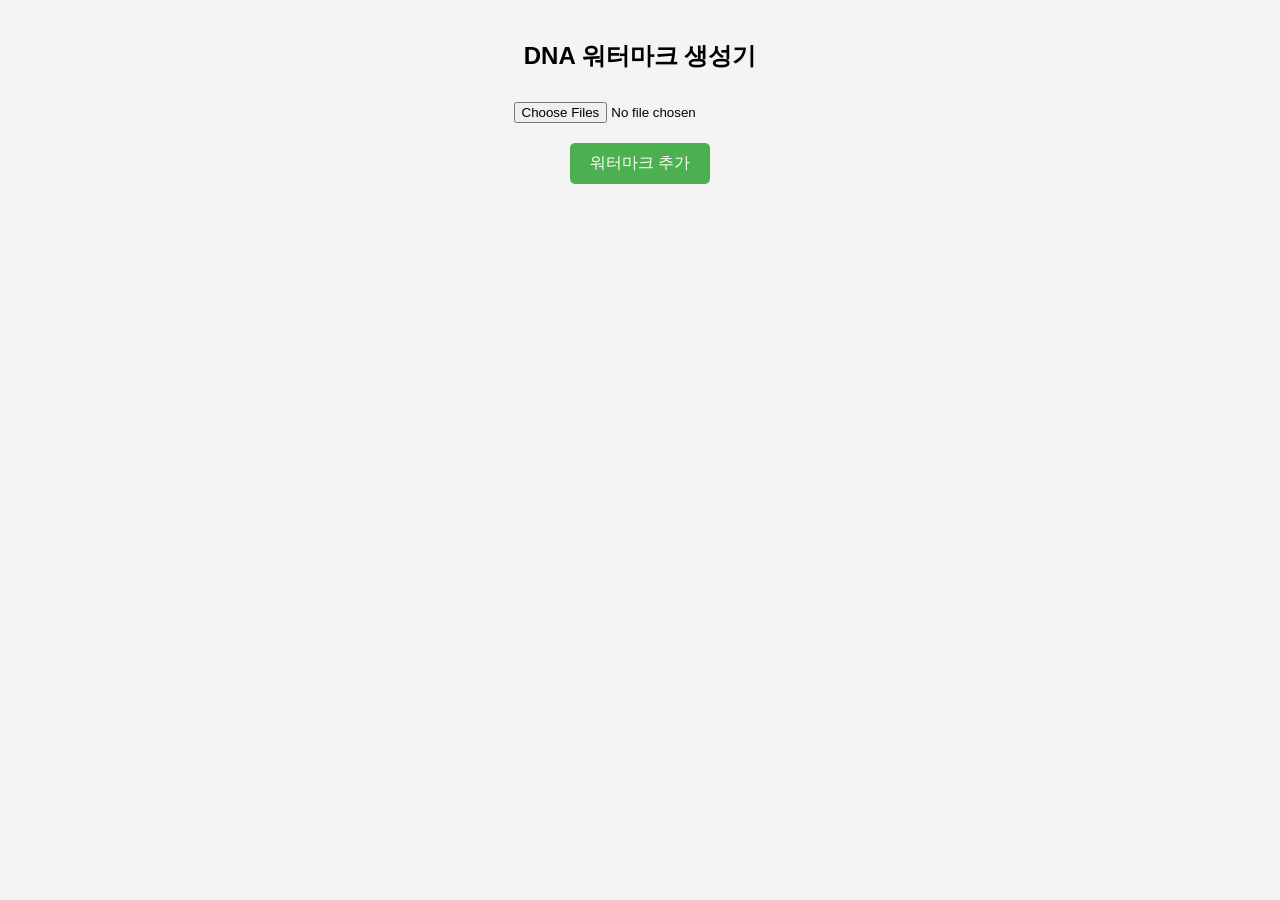
<file: watermark.html>
<!DOCTYPE html>
<html lang="en">
<head>
    <meta charset="UTF-8">
    <meta name="viewport" content="width=device-width, initial-scale=1.0">
    <title>DNA 워터마크 생성기기</title>
    <link rel="stylesheet" href="styles.css">
</head>
<body>
    <div class="center-container">
        <h2>DNA 워터마크 생성기</h2>
        <input type="file" id="imageInput" multiple accept="image/*">
        <button onclick="processImages()">워터마크 추가</button>
        <button id="downloadAll" style="display:none;" onclick="downloadAll()">전체 다운로드</button>
        <div id="progressContainer"><div id="progressBar"></div></div>
    </div>
    <div id="preview"></div>
    
    <script>
        let watermark = new Image();
        watermark.src = 'watermark.png';  // Sample watermark image
        watermark.onload = () => console.log("Watermark loaded");

        let processedImages = [];

        function processImages() {
            const files = document.getElementById('imageInput').files;
            const preview = document.getElementById('preview');
            const progressBar = document.getElementById('progressBar');
            const progressContainer = document.getElementById('progressContainer');
            const downloadAllBtn = document.getElementById('downloadAll');
            preview.innerHTML = '';
            processedImages = [];
            
            if (files.length === 0) return;
            progressContainer.style.display = 'block';
            progressBar.style.width = '0%';
            
            let processed = 0;
            const total = files.length;
            
            Array.from(files).forEach(file => {
                const reader = new FileReader();
                reader.onload = function(event) {
                    const img = new Image();
                    img.src = event.target.result;
                    img.onload = function() {
                        const canvas = document.createElement('canvas');
                        const ctx = canvas.getContext('2d');
                        canvas.width = img.width;
                        canvas.height = img.height;
                        
                        ctx.drawImage(img, 0, 0);
                        
                        const wmWidth = img.width / 5;
                        const wmHeight = (watermark.height / watermark.width) * wmWidth;
                        const margin = img.width * 0.02; // 2% margin
                        const x = img.width - wmWidth - margin;
                        const y = img.height - wmHeight - margin;
                        
                        ctx.globalAlpha = 0.5;
                        ctx.drawImage(watermark, x, y, wmWidth, wmHeight);
                        ctx.globalAlpha = 1;
                        
                        const resultImg = new Image();
                        resultImg.src = canvas.toDataURL('image/png');
                        processedImages.push(resultImg.src);
                        
                        const container = document.createElement('div');
                        container.classList.add('image-container');
                        container.appendChild(resultImg);
                        
                        const downloadLink = document.createElement('a');
                        downloadLink.href = canvas.toDataURL('image/png');
                        downloadLink.download = 'watermarked.png';
                        downloadLink.textContent = 'Download';
                        
                        container.appendChild(downloadLink);
                        preview.appendChild(container);
                        
                        processed++;
                        progressBar.style.width = (processed / total * 100) + '%';
                        
                        if (processed === total) {
                            setTimeout(() => { progressContainer.style.display = 'none'; }, 500);
                            downloadAllBtn.style.display = 'block';
                            downloadAllBtn.style.opacity = '1'; 
                        }
                    };
                };
                reader.readAsDataURL(file);
            });
        }

        function downloadAll() {
            processedImages.forEach((dataUrl, index) => {
                const link = document.createElement('a');
                link.href = dataUrl;
                link.download = `watermarked_${index + 1}.png`;
                document.body.appendChild(link);
                link.click();
                document.body.removeChild(link);
            });
        }
    </script>
</body>
</html>
</file>
<file: styles.css>
body {
    font-family: Arial, sans-serif;
    text-align: center;
    margin: 0;
    padding: 0;
    background-color: #f4f4f4;
}

.center-container {
    display: flex;
    flex-direction: column;
    align-items: center;
    justify-content: center;
    gap: 10px;
    margin-top: 20px;
}

button {
    background-color: #4CAF50;
    color: white;
    padding: 10px 20px;
    border: none;
    border-radius: 5px;
    cursor: pointer;
    font-size: 16px;
    margin: 10px;
    transition: background-color 0.3s ease;
}

button:hover {
    background-color: #45a049;
}

#progressContainer {
    width: 50%;
    margin: 20px auto;
    background: #ddd;
    height: 20px;
    border-radius: 10px;
    overflow: hidden;
    display: none;
}

#progressBar {
    height: 100%;
    width: 0%;
    background: linear-gradient(90deg, #4CAF50, #2E8B57);
    transition: width 0.5s ease-in-out;
}

.image-container {
    display: flex;
    flex-direction: column;
    align-items: center;
    margin: 20px;
}

.image-container img {
    max-width: 300px;
    display: block;
    box-shadow: 2px 2px 10px rgba(0, 0, 0, 0.2);
    border-radius: 5px;
    margin-bottom: 10px;
}

#downloadAll {
    display: none;
    opacity: 0;
    transition: opacity 0.5s ease-in-out;
}

@media (max-width: 600px) {
    .image-container img {
        max-width: 100%;
    }
    button {
        width: 90%;
    }
}
</file>
